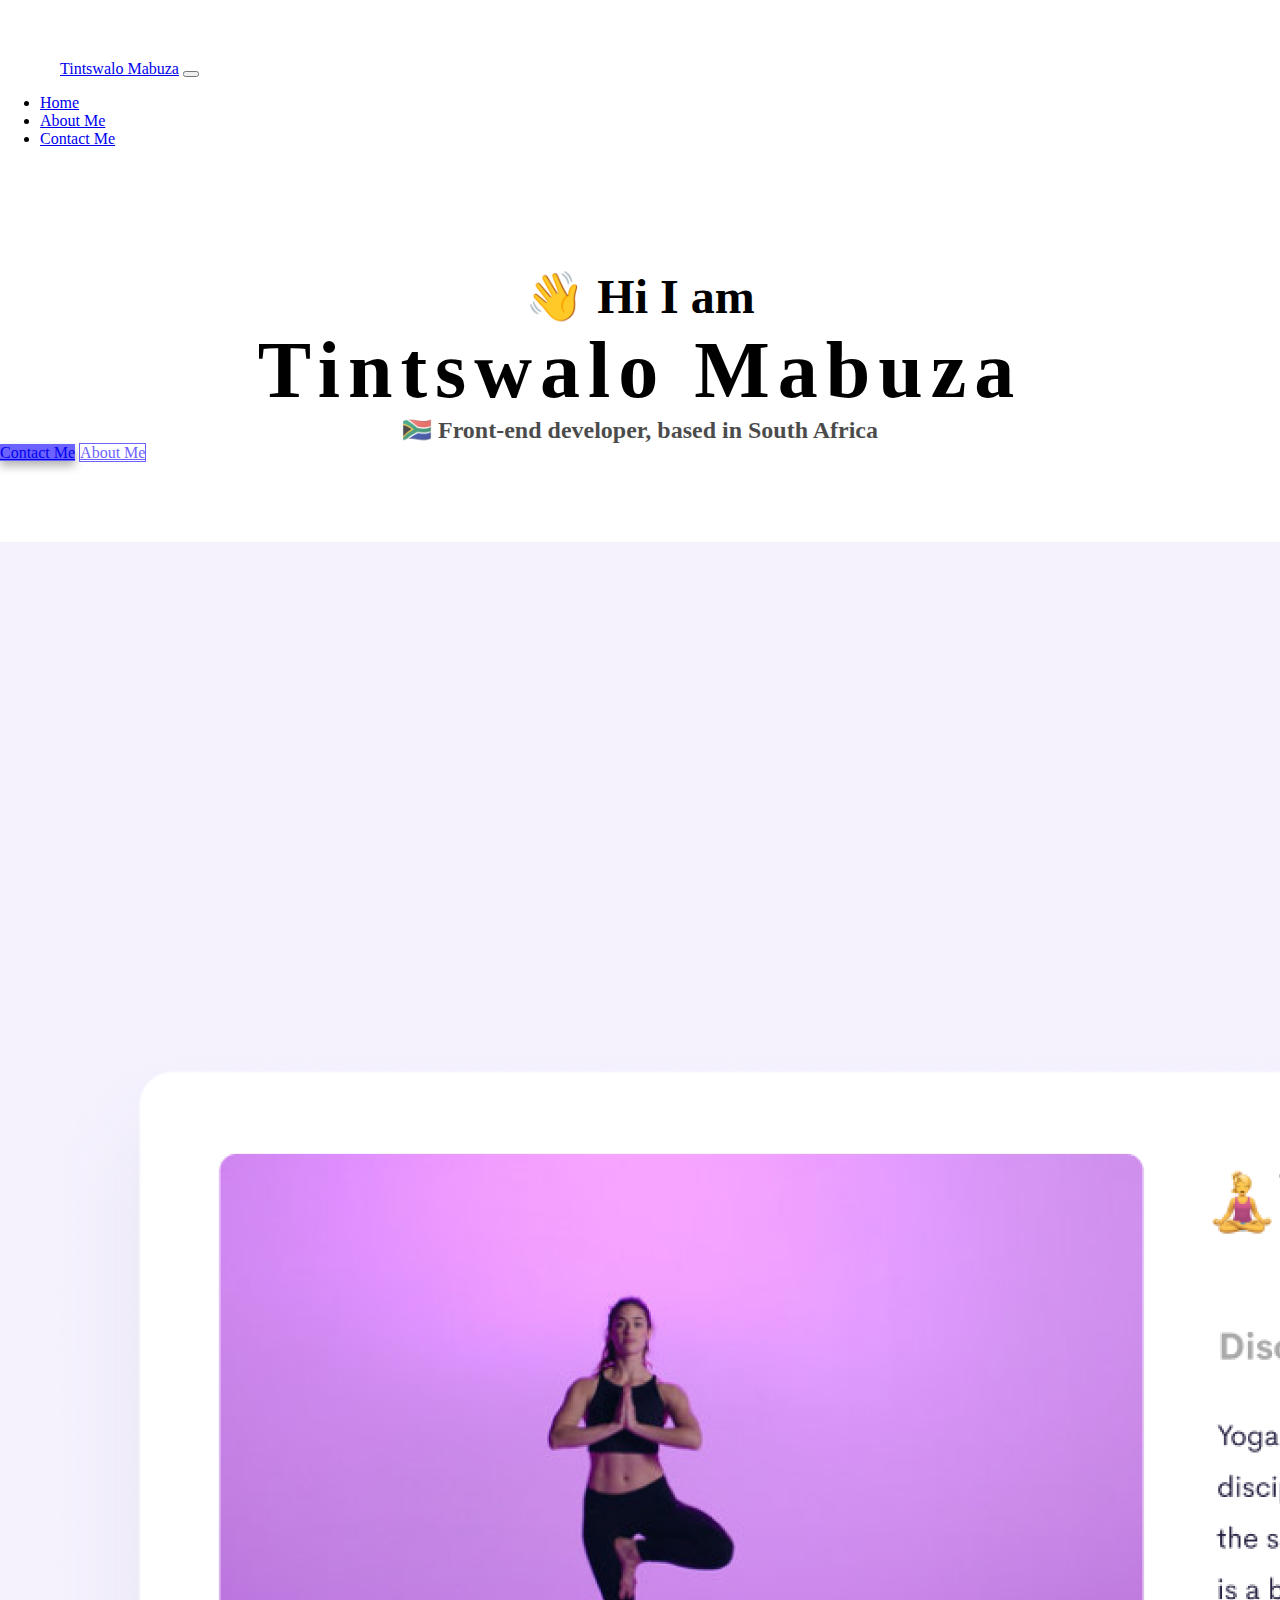
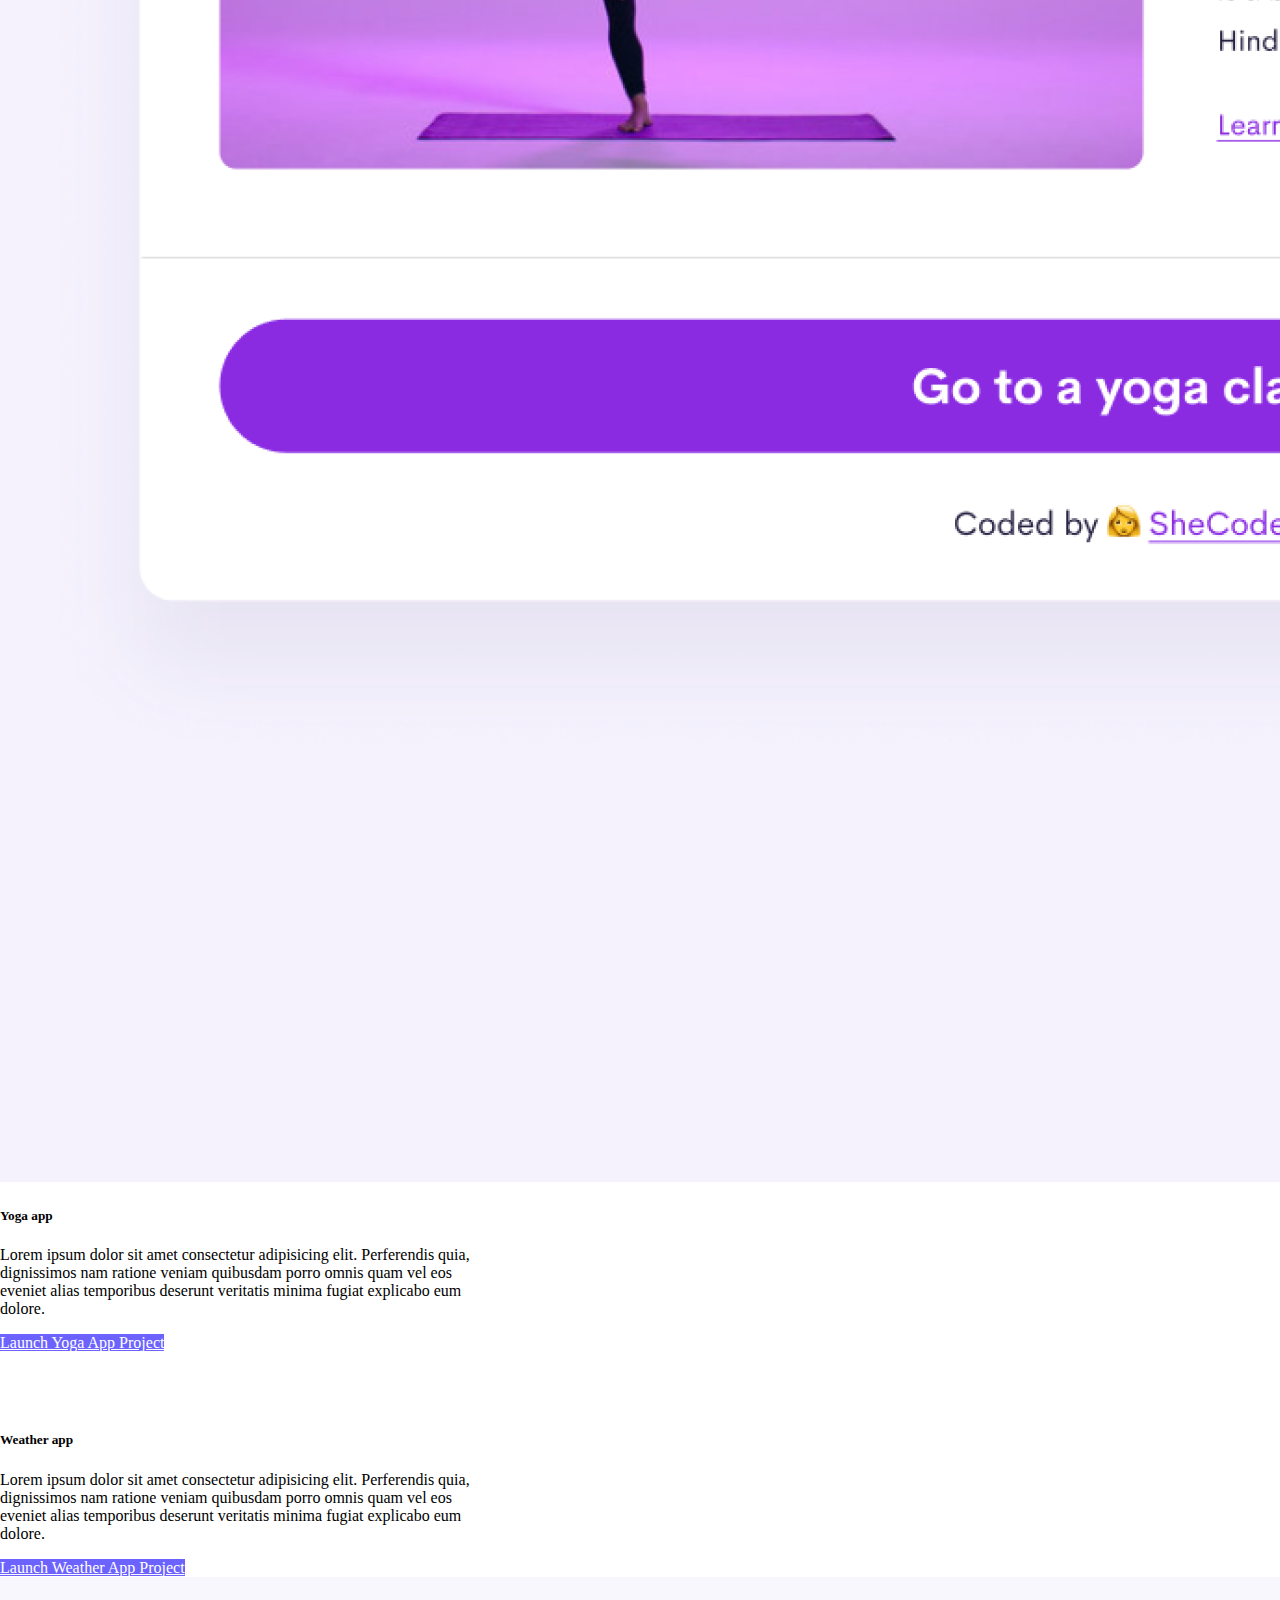
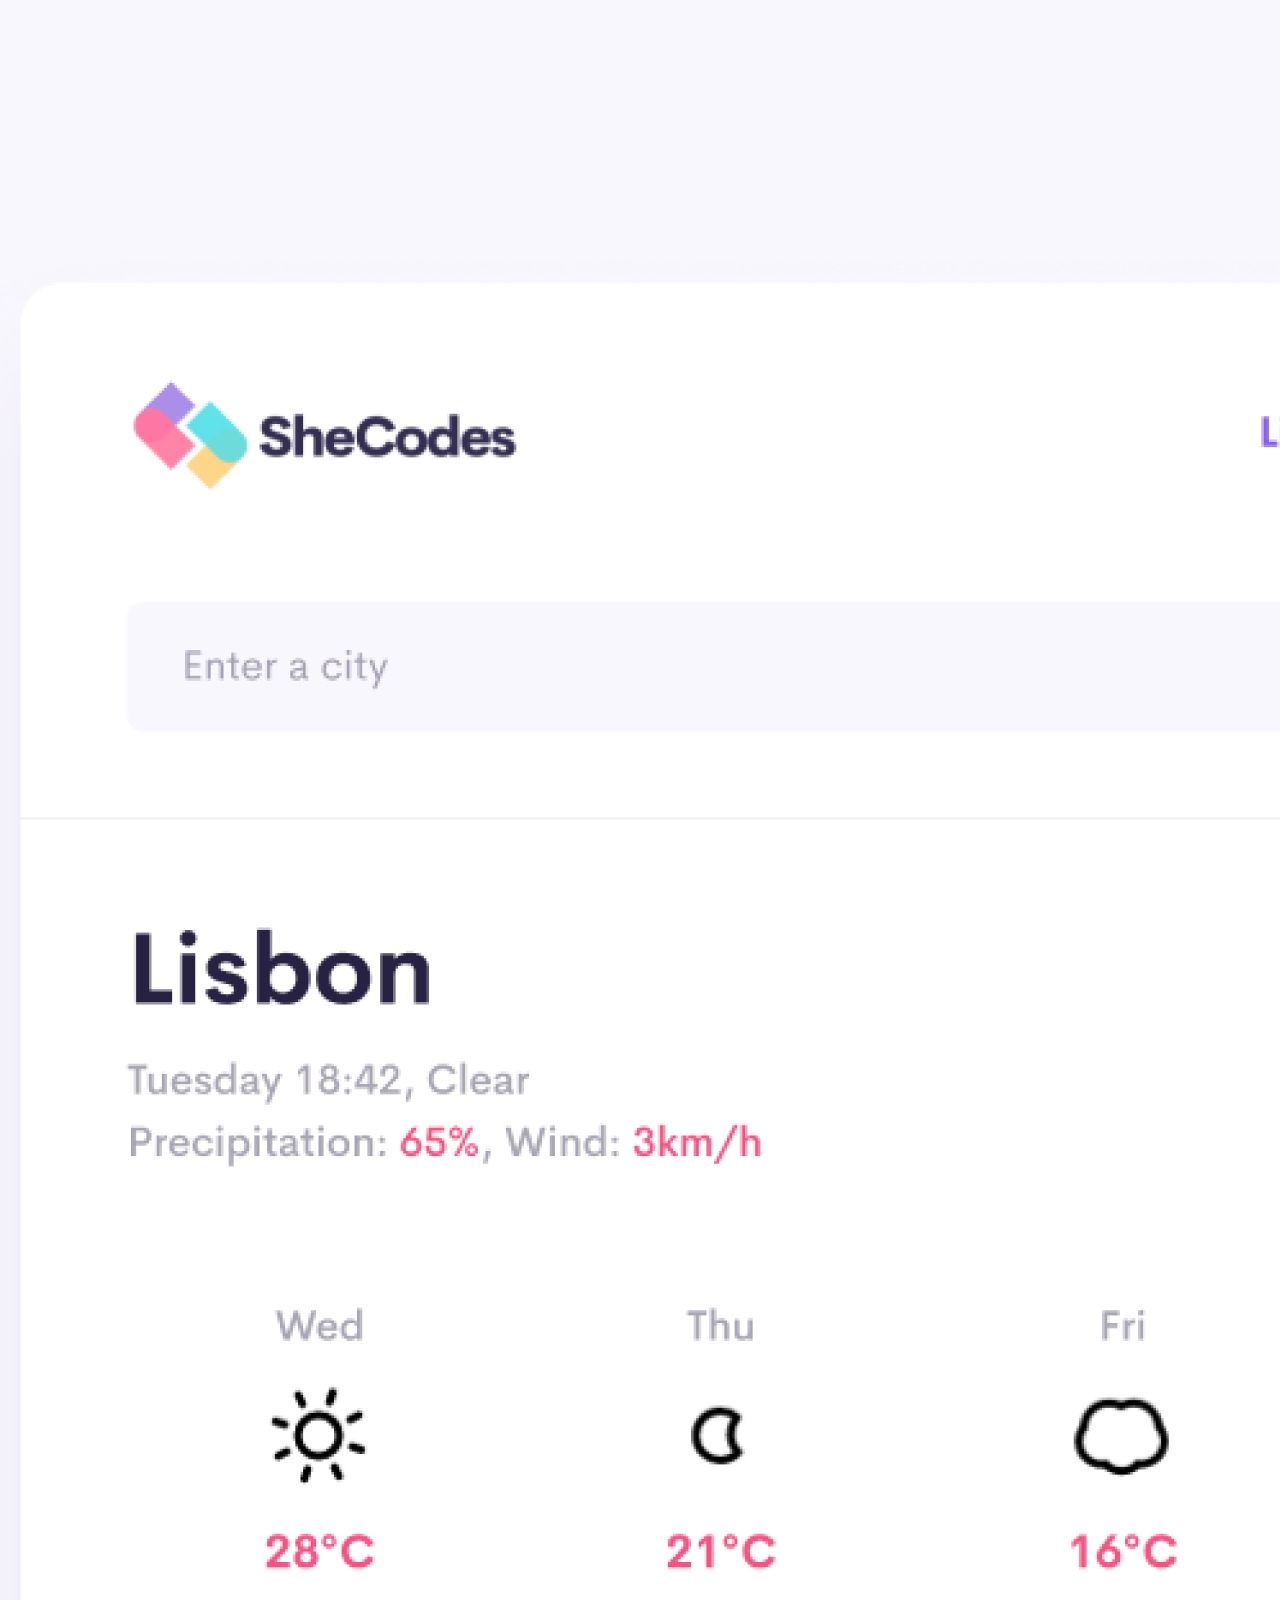
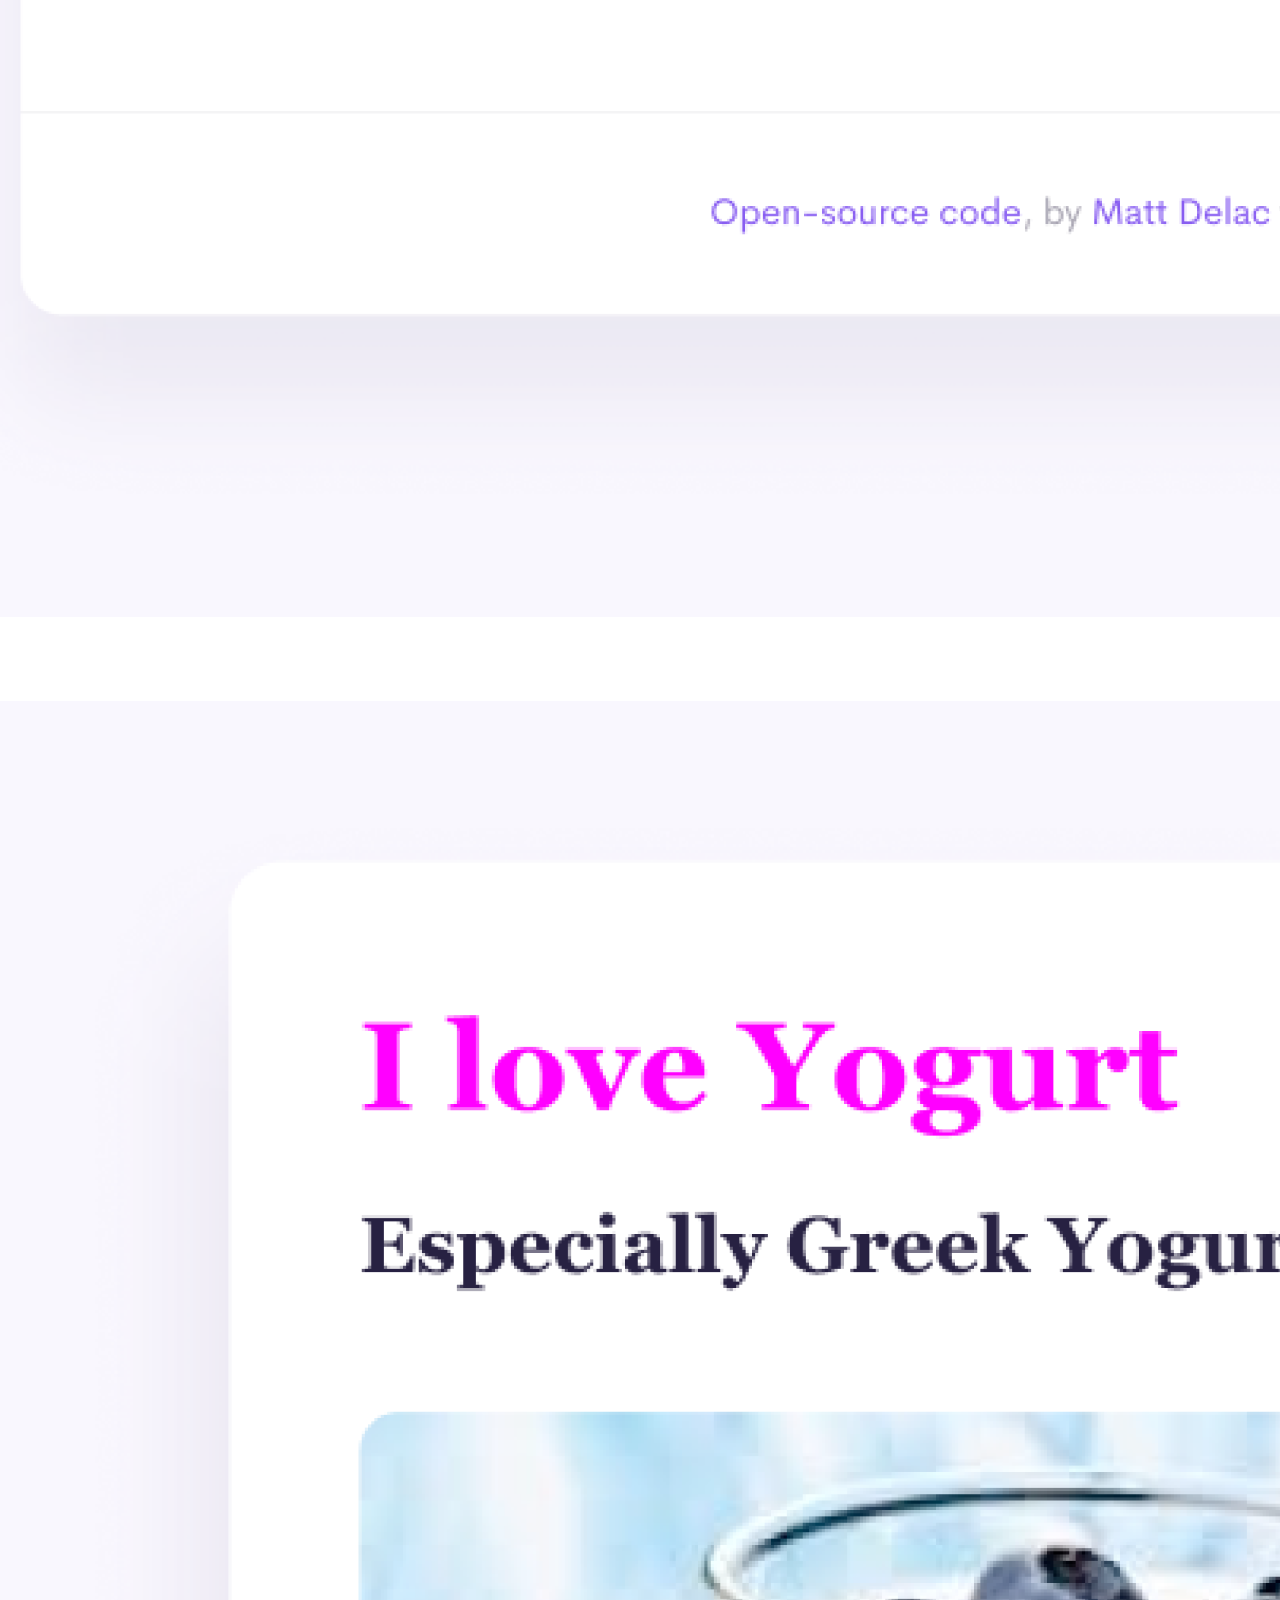
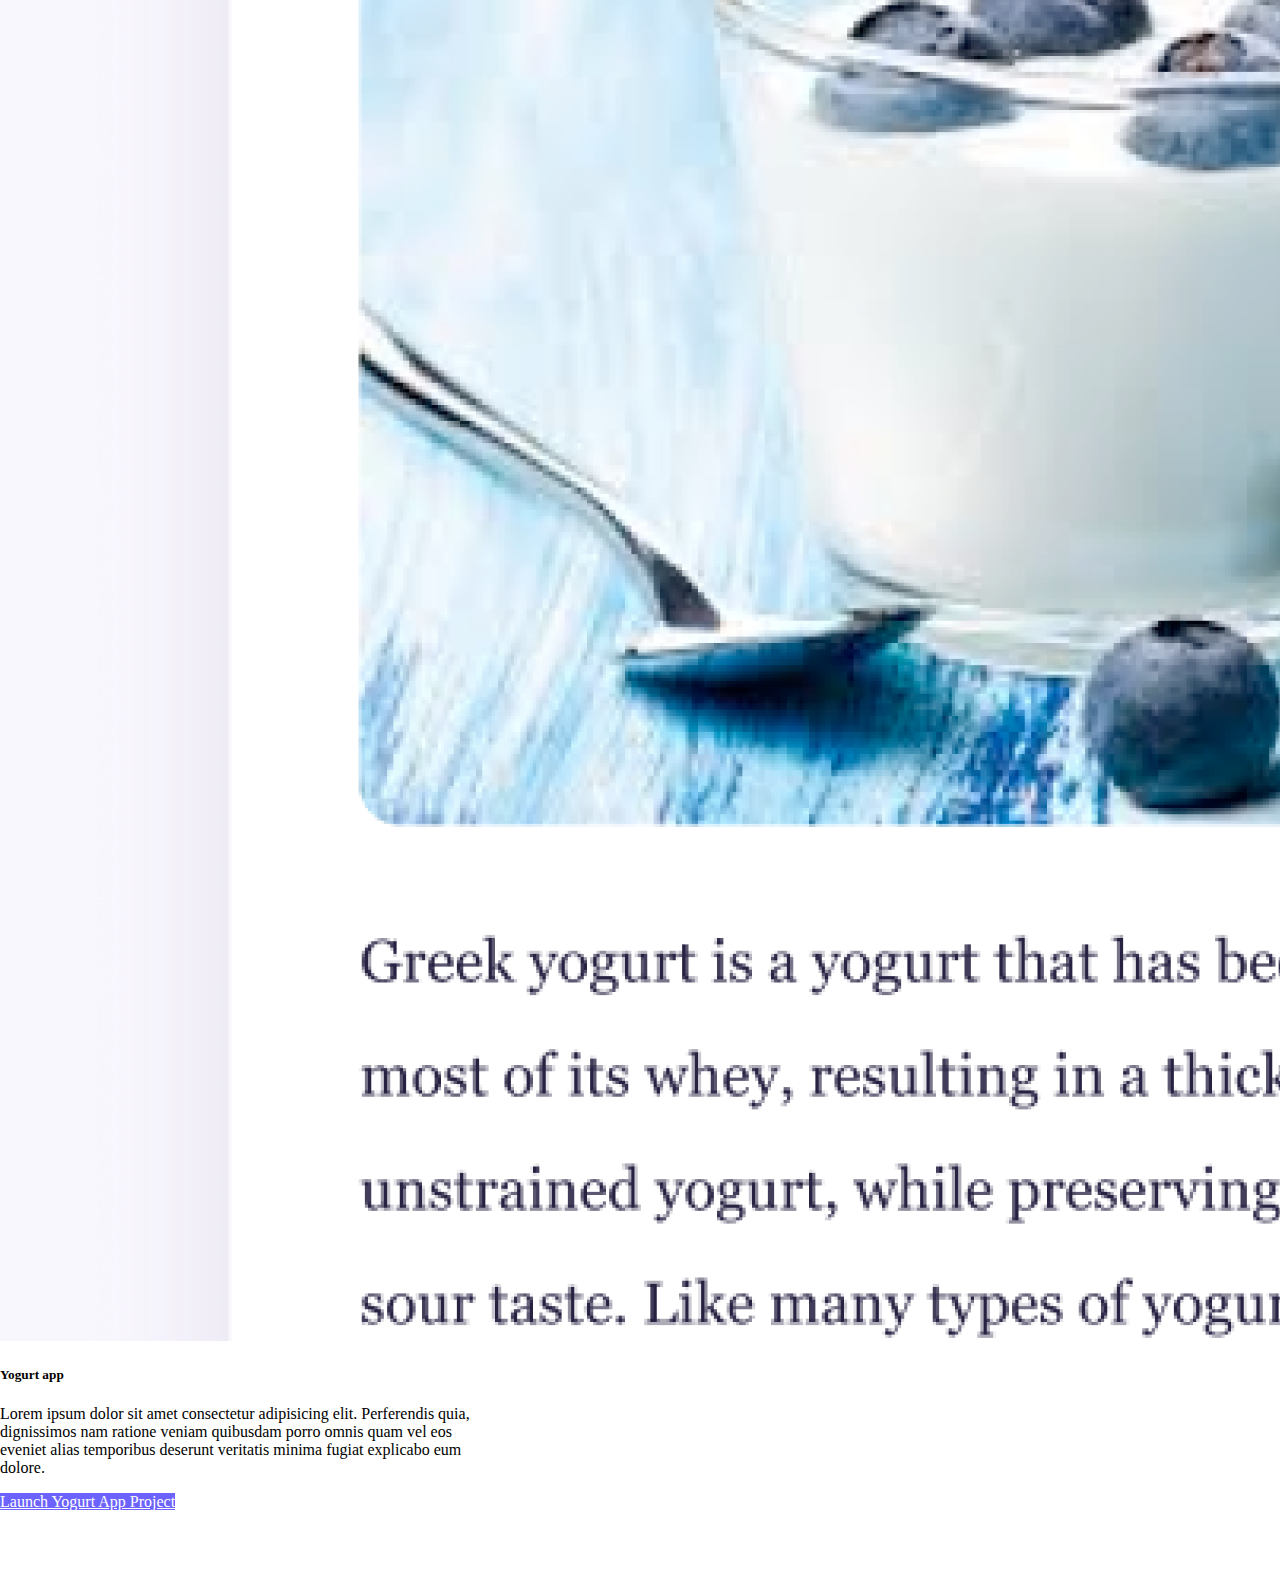
<file: index.html>
<!DOCTYPE html>
<html lang="en">
  <head>
    <meta charset="UTF-8" />
    <meta name="viewport" content="width=device-width, initial-scale=1.0" />
    <meta
      name="description"
      content="portfolio of web developer in south africa"
    />
    <link
      href="https://cdn.jsdelivr.net/npm/bootstrap@5.3.2/dist/css/bootstrap.min.css"
      rel="stylesheet"
      integrity="sha384-T3c6CoIi6uLrA9TneNEoa7RxnatzjcDSCmG1MXxSR1GAsXEV/Dwwykc2MPK8M2HN"
      crossorigin="anonymous"
    />
    <link rel="stylesheet" href="src/styles.css" />
    <title>Web development portfolio</title>
  </head>
  <body>
    <!--navbar start-->
    <nav class="navbar navbar-expand-lg navbar-light bg-light fixed-top">
      <div class="container-fluid">
        <a class="navbar-brand" href="index.html">Tintswalo Mabuza</a>
        <button
          class="navbar-toggler"
          type="button"
          data-bs-toggle="collapse"
          data-bs-target="#navbarNav"
          aria-controls="navbarNav"
          aria-expanded="false"
          aria-label="Toggle navigation"
        >
          <span class="navbar-toggler-icon"></span>
        </button>
        <div class="collapse navbar-collapse" id="navbarNav">
          <ul class="navbar-nav" style="font-size: 1rem">
            <li class="nav-item">
              <a class="nav-link active" aria-current="page" href="index.html"
                >Home</a
              >
            </li>
            <li class="nav-item">
              <a class="nav-link" href="about.html">About Me</a>
            </li>
            <li class="nav-item">
              <a class="nav-link" href="./about.html#contact">Contact Me</a>
            </li>
          </ul>
        </div>
      </div>
    </nav>
    <!--navbar end-->

    <!--hero section start-->
    <div class="container mb-5">
      <div class="container hero-container">
        <h1 id="greeting">👋 Hi I am</h1>
        <h2 class="fw-bold" style="letter-spacing: 0.1em" id="heading">
          Tintswalo Mabuza
        </h2>
        <h3>🇿🇦 Front-end developer, based in South Africa</h3>
        <div class="navigation-links d-flex gap-5 justify-content-center mt-5">
          <a
            href="about.html#contact"
            class="btn p-3 text-white link-primary link-offset-2 link-underline-opacity-25 link-underline-opacity-100-hover"
            id="contact-link"
            >Contact Me</a
          >
          <a href="about.html" class="btn p-3 hover-color" id="about-link"
            >About Me</a
          >
        </div>
      </div>

      <!--hero section end-->

      <!--project list start-->
      <!--project one start-->
      <div
        class="container projects-container d-flex justify-content-center align-items-center"
      >
        <div class="row">
          <div class="col-lg-6">
            <div class="card border-0" style="width: 30rem">
              <img
                src="./images/yoga.png"
                class="card border-0 img-fluid"
                alt="women doing a yoga pose on a yoga mat"
              />
            </div>
          </div>
          <div class="col-lg-6">
            <div class="card border-0" style="width: 30rem">
              <div class="card-body mt-3">
                <h5 class="card-title mb-3">Yoga app</h5>
                <p class="card-text">
                  Lorem ipsum dolor sit amet consectetur adipisicing elit.
                  Perferendis quia, dignissimos nam ratione veniam quibusdam
                  porro omnis quam vel eos eveniet alias temporibus deserunt
                  veritatis minima fugiat explicabo eum dolore.
                </p>
                <a
                  href="#"
                  class="btn p-3 text-white link-primary link-offset-2 link-underline-opacity-25 link-underline-opacity-100-hover"
                  id="launch-btn"
                  >Launch Yoga App Project</a
                >
              </div>
            </div>
          </div>
        </div>
      </div>
      <!--project one end-->
      <!--project two start-->
      <div
        class="container projects-container d-flex justify-content-center align-items-center"
      >
        <div class="row">
          <div class="col-lg-6">
            <div class="card border-0" style="width: 30rem">
              <div class="card-body mt-3">
                <h5 class="card-title mb-3">Weather app</h5>
                <p class="card-text">
                  Lorem ipsum dolor sit amet consectetur adipisicing elit.
                  Perferendis quia, dignissimos nam ratione veniam quibusdam
                  porro omnis quam vel eos eveniet alias temporibus deserunt
                  veritatis minima fugiat explicabo eum dolore.
                </p>
                <a
                  href="#"
                  class="btn p-3 text-white link-primary link-offset-2 link-underline-opacity-25 link-underline-opacity-100-hover"
                  id="launch-btn"
                  >Launch Weather App Project</a
                >
              </div>
            </div>
          </div>
          <div class="col-lg-6">
            <div class="card border-0" style="width: 30rem">
              <img
                src="./images/weather.png"
                class="card border-0 img-fluid"
                alt="weather forecast for a week in Lisbon"
              />
            </div>
          </div>
        </div>
      </div>
      <!--project two end-->
      <!--project three start-->
      <div
        class="container projects-container d-flex justify-content-center align-items-center"
      >
        <div class="row">
          <div class="col-lg-6">
            <div class="card border-0" style="width: 30rem">
              <img
                src="./images/yogurt.png"
                class="card border-0 img-fluid"
                alt="yohurt in a glass wih blueberries"
              />
            </div>
          </div>
          <div class="col-lg-6">
            <div class="card border-0" style="width: 30rem">
              <div class="card-body mt-3">
                <h5 class="card-title mb-3">Yogurt app</h5>
                <p class="card-text">
                  Lorem ipsum dolor sit amet consectetur adipisicing elit.
                  Perferendis quia, dignissimos nam ratione veniam quibusdam
                  porro omnis quam vel eos eveniet alias temporibus deserunt
                  veritatis minima fugiat explicabo eum dolore.
                </p>
                <a
                  href="#"
                  class="btn p-3 text-white link-primary link-offset-2 link-underline-opacity-25 link-underline-opacity-100-hover"
                  id="launch-btn"
                  >Launch Yogurt App Project</a
                >
              </div>
            </div>
          </div>
        </div>
      </div>
      <!--project three end-->
      <!--project list end-->
    </div>
    <script
      src="https://cdn.jsdelivr.net/npm/bootstrap@5.3.2/dist/js/bootstrap.bundle.min.js"
      integrity="sha384-C6RzsynM9kWDrMNeT87bh95OGNyZPhcTNXj1NW7RuBCsyN/o0jlpcV8Qyq46cDfL"
      crossorigin="anonymous"
    ></script>
  </body>
</html>
</file>
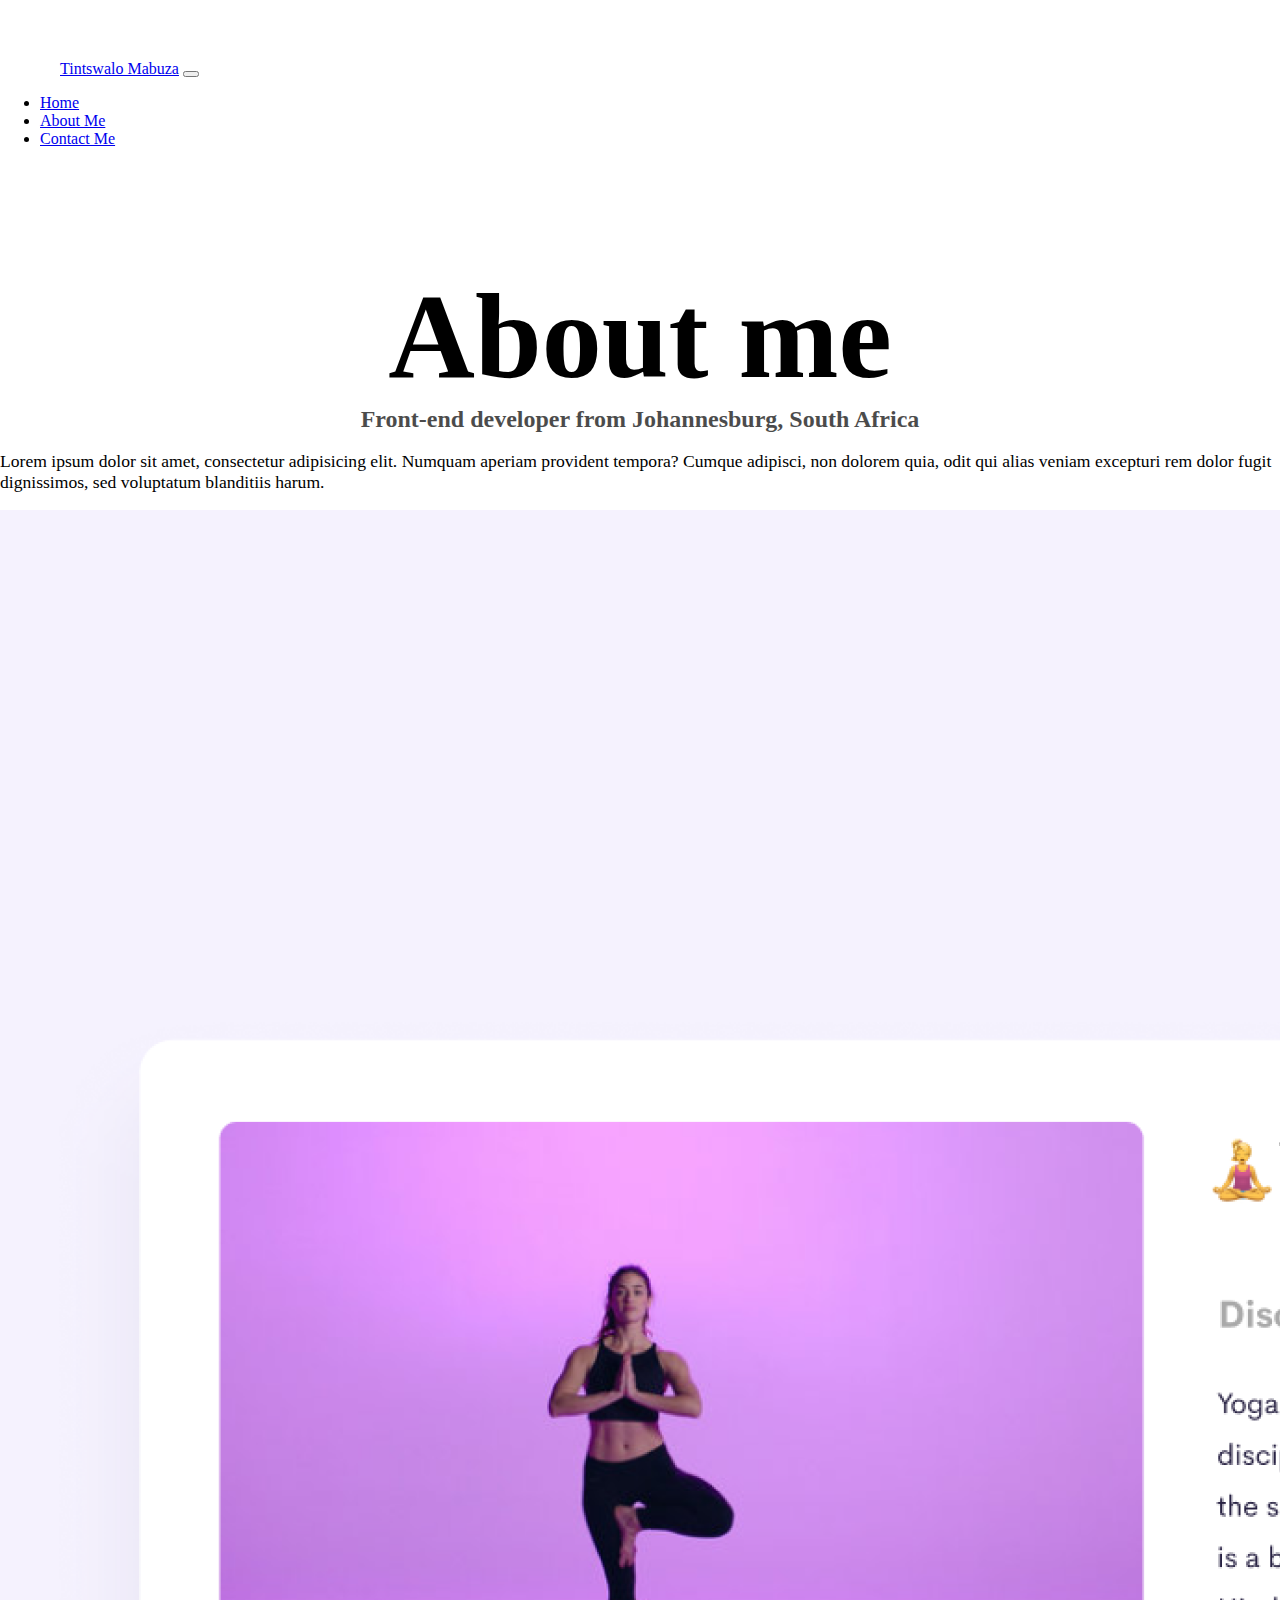
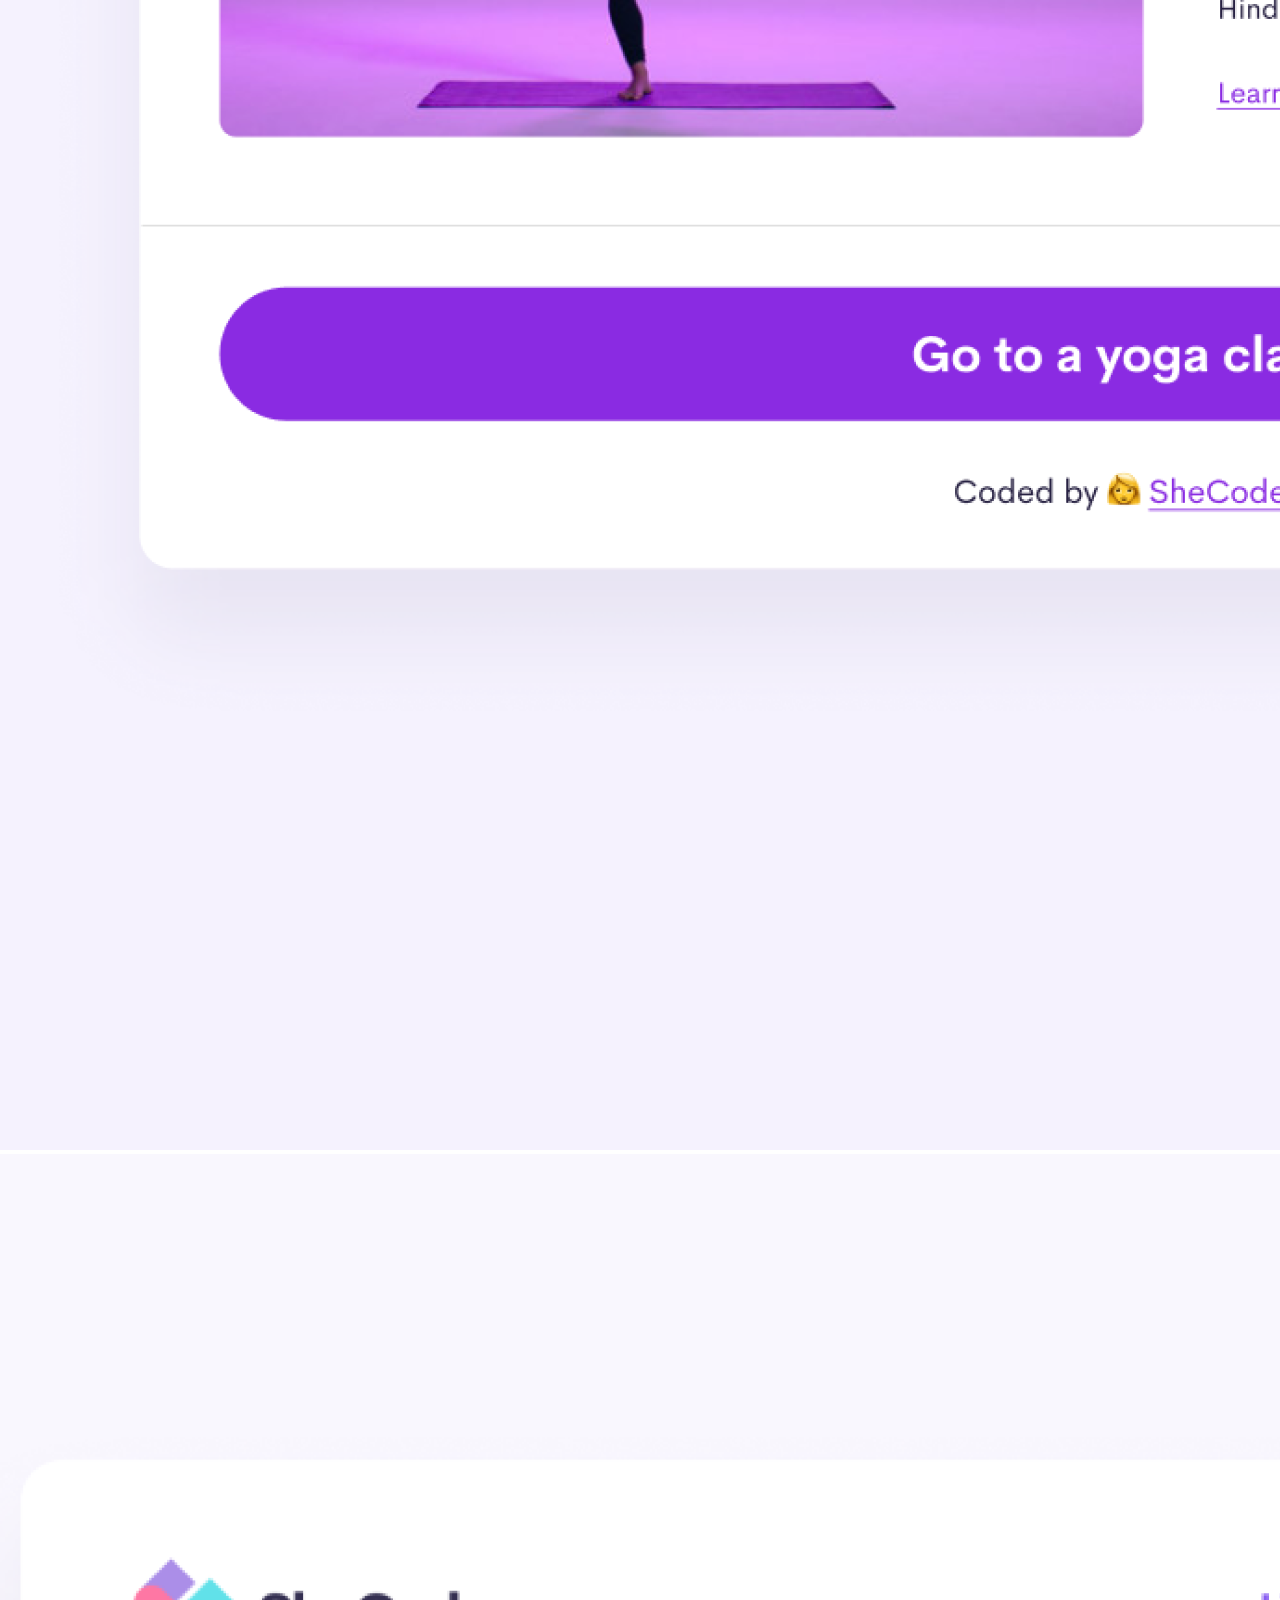
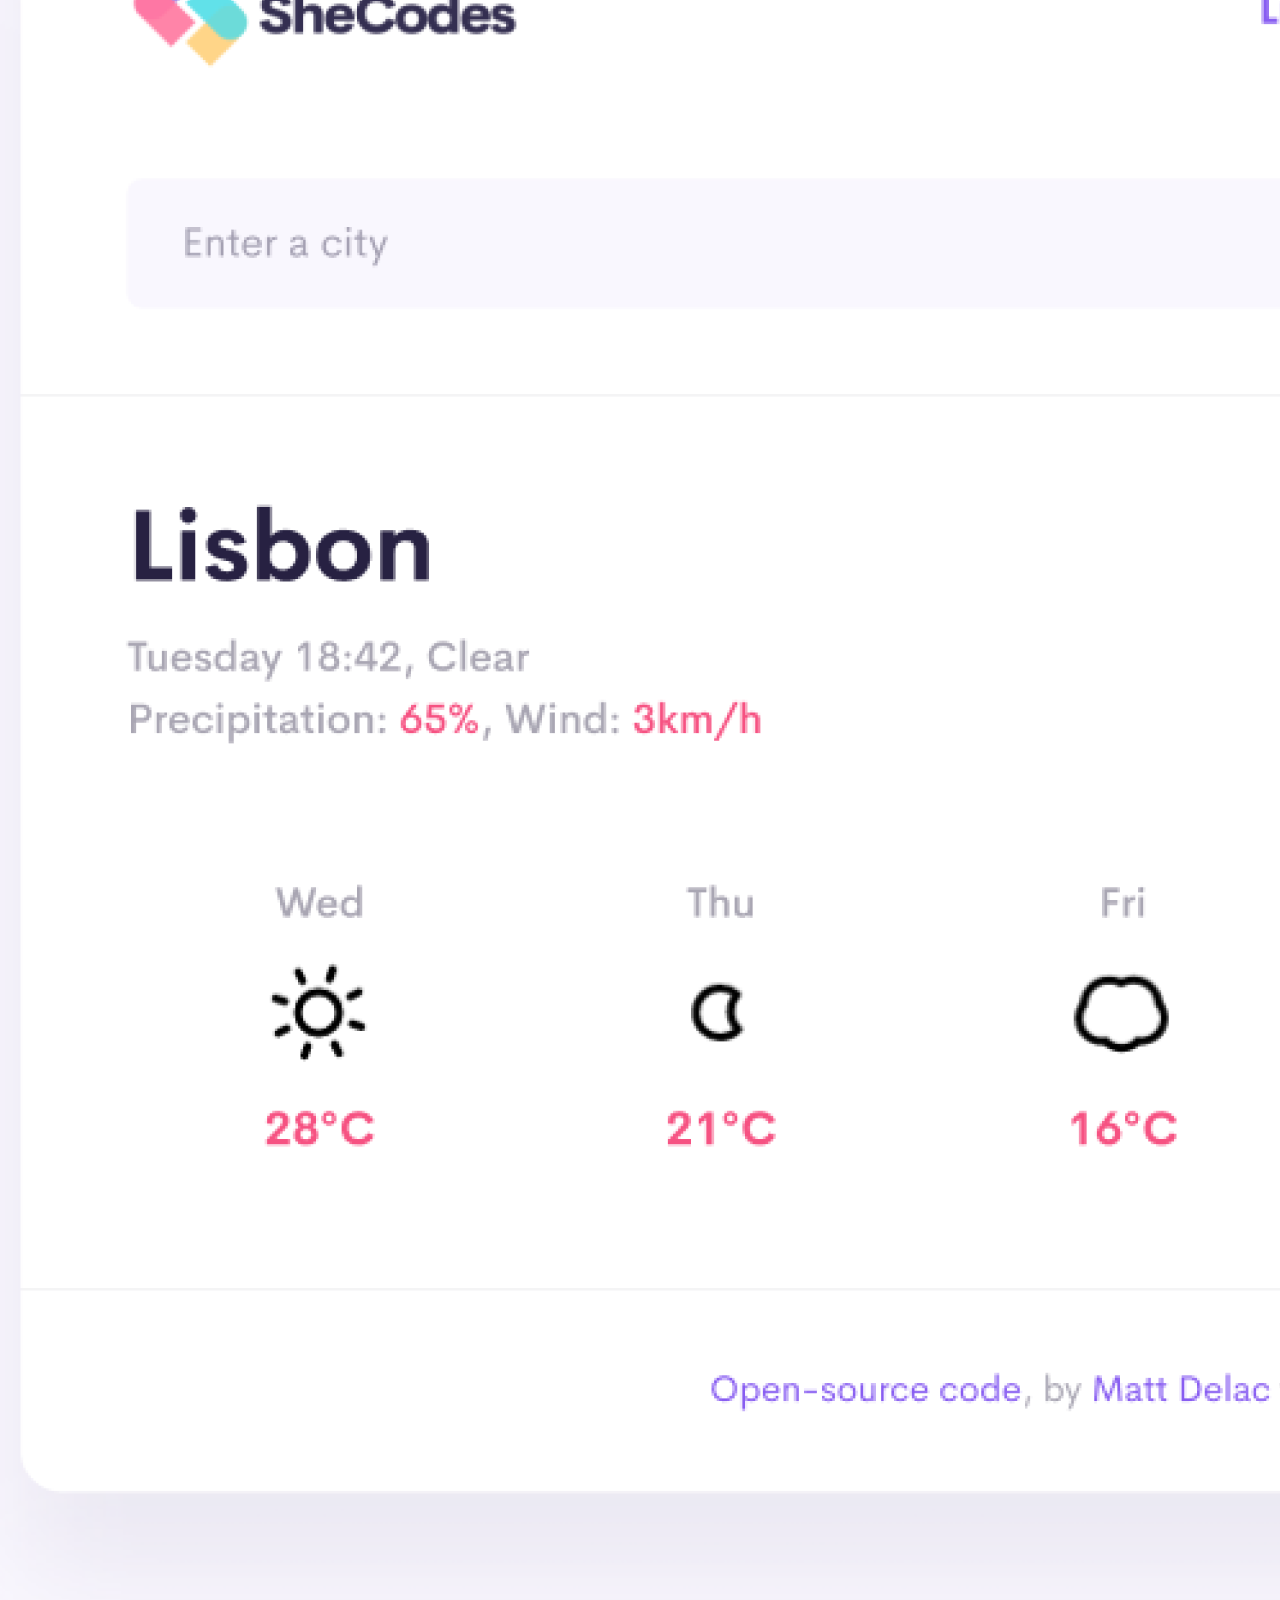
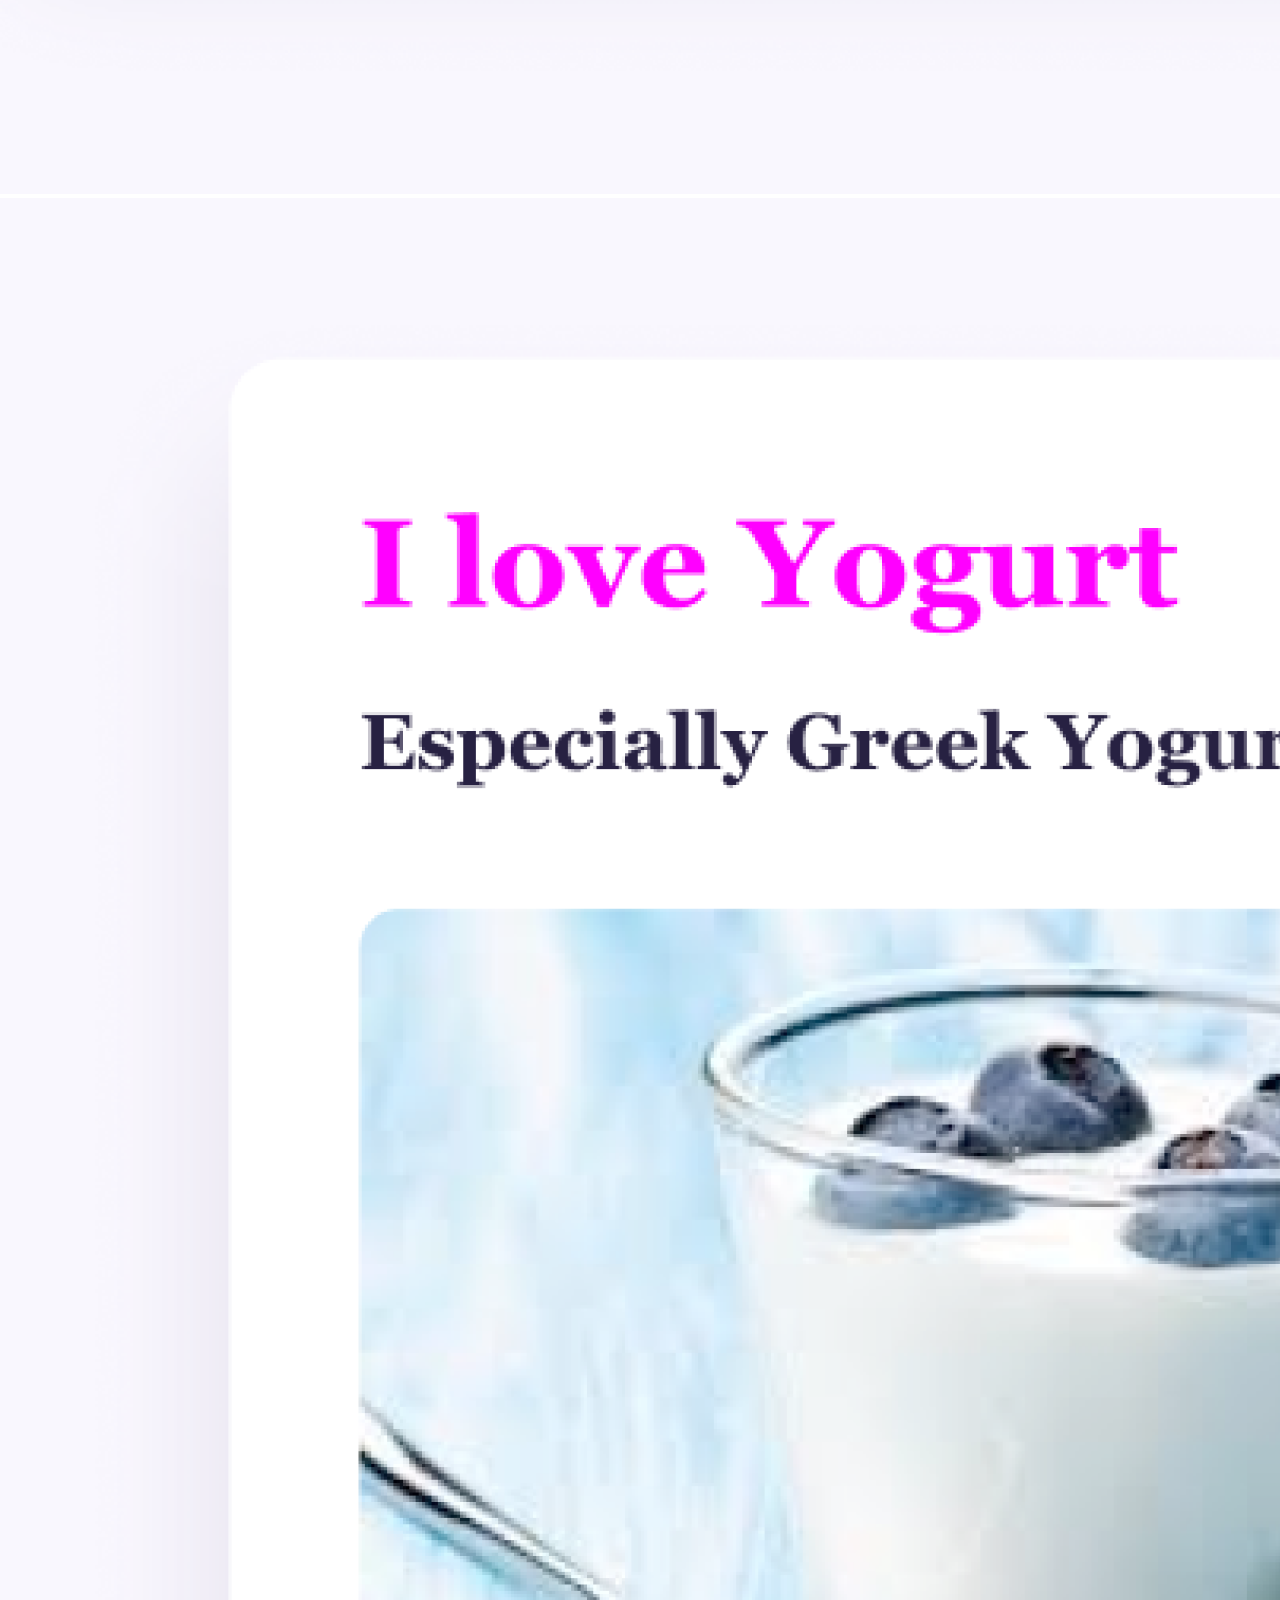
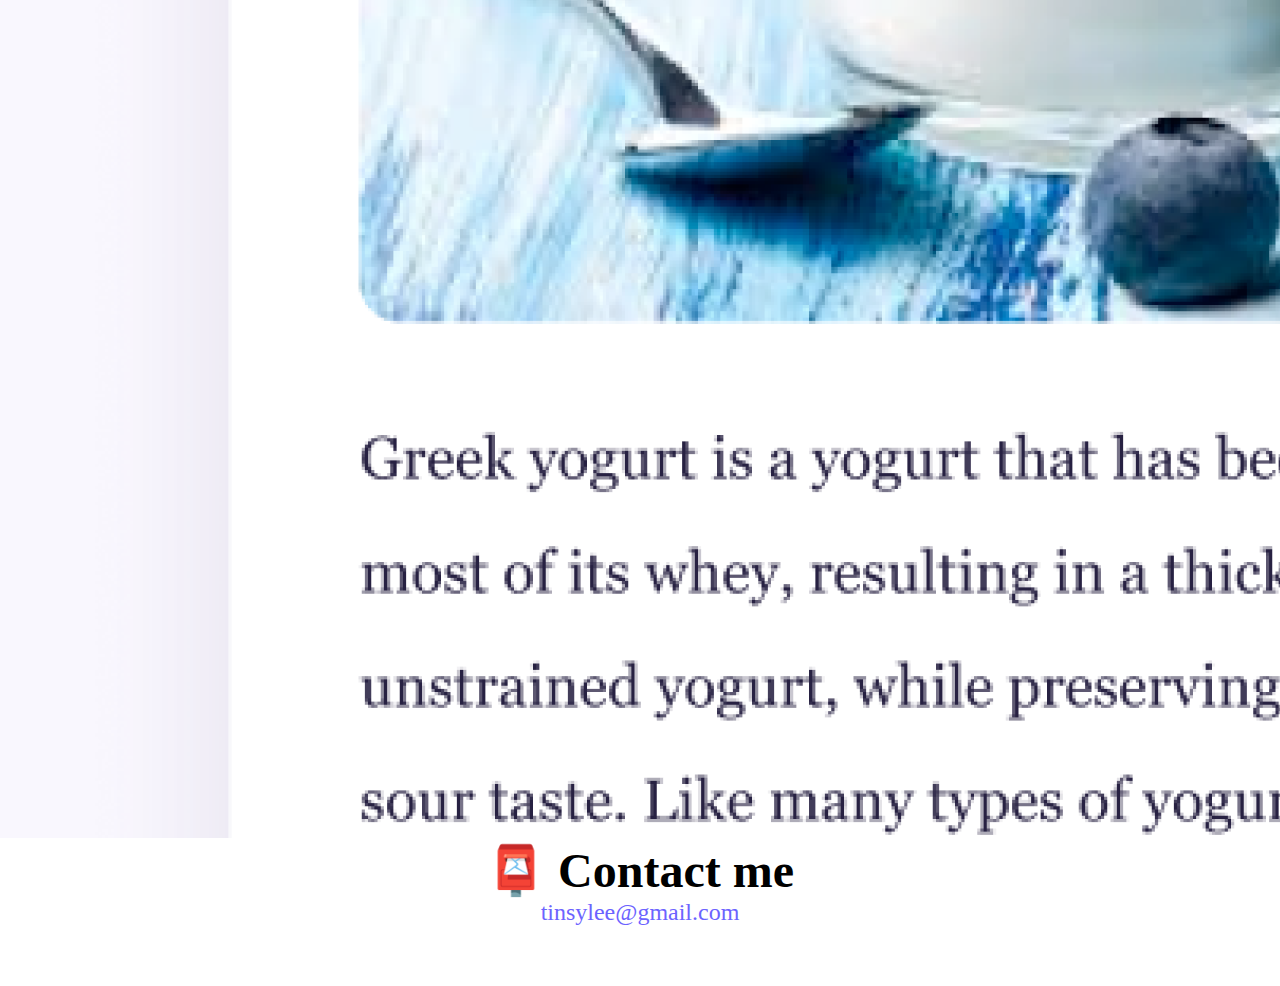
<file: about.html>
<!DOCTYPE html>
<html lang="en">
  <head>
    <meta charset="UTF-8" />
    <meta name="viewport" content="width=device-width, initial-scale=1.0" />
    <meta
      name="description"
      content="front-end developer responsive projects"
    />
    <link
      href="https://cdn.jsdelivr.net/npm/bootstrap@5.3.2/dist/css/bootstrap.min.css"
      rel="stylesheet"
      integrity="sha384-T3c6CoIi6uLrA9TneNEoa7RxnatzjcDSCmG1MXxSR1GAsXEV/Dwwykc2MPK8M2HN"
      crossorigin="anonymous"
    />
    <link rel="stylesheet" href="src/styles.css" />
    <title>Projects by south african front-end developer</title>
  </head>
  <body>
    <!--navbar start-->
    <nav class="navbar navbar-expand-lg navbar-light bg-light fixed-top">
      <div class="container-fluid">
        <a class="navbar-brand" href="index.html">Tintswalo Mabuza</a>
        <button
          class="navbar-toggler"
          type="button"
          data-bs-toggle="collapse"
          data-bs-target="#navbarNav"
          aria-controls="navbarNav"
          aria-expanded="false"
          aria-label="Toggle navigation"
        >
          <span class="navbar-toggler-icon"></span>
        </button>
        <div class="collapse navbar-collapse" id="navbarNav">
          <ul class="navbar-nav" style="font-size: 1rem">
            <li class="nav-item">
              <a class="nav-link active" aria-current="page" href="index.html"
                >Home</a
              >
            </li>
            <li class="nav-item">
              <a class="nav-link" href="about.html">About Me</a>
            </li>
            <li class="nav-item">
              <a class="nav-link" href="#contact">Contact Me</a>
            </li>
          </ul>
        </div>
      </div>
    </nav>
    <!--navbar end-->
    <!--hero section start-->

    <div class="container hero-container">
      <h1 id="about-heading">About me</h1>
      <h3 class="mb-4">Front-end developer from Johannesburg, South Africa</h3>
      <div class="about-paragraphs">
        <p class="text-center" style="font-size: 1.1rem">
          Lorem ipsum dolor sit amet, consectetur adipisicing elit. Numquam
          aperiam provident tempora? Cumque adipisci, non dolorem quia, odit qui
          alias veniam excepturi rem dolor fugit dignissimos, sed voluptatum
          blanditiis harum.
        </p>
      </div>

      <!--hero section end-->
      <!--projects-->
      <div class="row d-flex mt-5">
        <div class="col-sm-4 mb-2">
          <div class="card border border-5 border-white rounded shadow">
            <img
              src="./images/yoga.png"
              class="img-fluid"
              alt="women doing a yoga pose on a yoga mat"
            />
          </div>
        </div>
        <div class="col-sm-4 mb-2">
          <div class="card border border-5 border-white rounded shadow">
            <img
              src="./images/weather.png"
              class="img-fluid"
              alt="weather forecast for a week in Lisbon"
            />
          </div>
        </div>
        <div class="col-sm-4">
          <div class="card border border-5 border-white rounded shadow">
            <img
              src="./images/yogurt.png"
              class="img-fluid"
              alt="yohurt in a glass wih blueberries"
            />
          </div>
        </div>
      </div>
    </div>

    <div class="mt-5 mb-5" id="contact">
      <h4 style="font-size: 3rem">📮 Contact me</h4>
      <a
        href="mailto:tinsylee@gmail.com"
        class="email-link hover-color"
        style="font-size: 1.5rem"
        >tinsylee@gmail.com</a
      >
    </div>

    <script
      src="https://cdn.jsdelivr.net/npm/bootstrap@5.3.2/dist/js/bootstrap.bundle.min.js"
      integrity="sha384-C6RzsynM9kWDrMNeT87bh95OGNyZPhcTNXj1NW7RuBCsyN/o0jlpcV8Qyq46cDfL"
      crossorigin="anonymous"
    ></script>
  </body>
</html>
</file>
<file: src/styles.css>
:root {
  --primary-color: #6c63ff;
  --secondary-color: #f5f2fe;
  --box-shadow: 0 5px 10px rgba(0, 0, 0, 0.3);
}

body {
  margin: 60px auto;
}

.navbar-brand {
  margin-left: 60px;
}

.hero-container {
  margin-top: 120px;
}

.projects-container {
  margin-top: 80px;
}

h1,
h2,
h3,
h4 {
  text-align: center;
  margin: 0;
}

#greeting {
  font-size: 48px;
}

#heading {
  font-size: 80px;
}

h3 {
  font-size: 24px;
  opacity: 0.7;
}

#about-heading {
  font-size: 120px;
}

#launch-btn {
  background: var(--primary-color);
  color: #fff;
}

#contact-link {
  background: var(--primary-color);
  box-shadow: var(--box-shadow);
}

#about-link {
  color: var(--primary-color);
  border: 1px solid var(--primary-color);
}

.homepage-link {
  color: var(--primary-color);
  text-align: center;
  display: block;
}

.email-link {
  display: flex;
  justify-content: center;
  color: var(--primary-color);
  font-size: 28px;
  text-decoration: none;
}

.hover-color:hover {
  color: blue;
}

@media (max-width: 600px) {
  #heading {
    font-size: 50px;
  }
  #greeting {
    font-size: 35px;
  }
  #about-heading {
    font-size: 70px;
  }
  p {
    font-size: 12px;
    text-align: center;
  }
  h5 {
    text-align: center;
  }
  #launch-btn {
    display: block;
    margin: 0 auto;
  }
}
</file>
